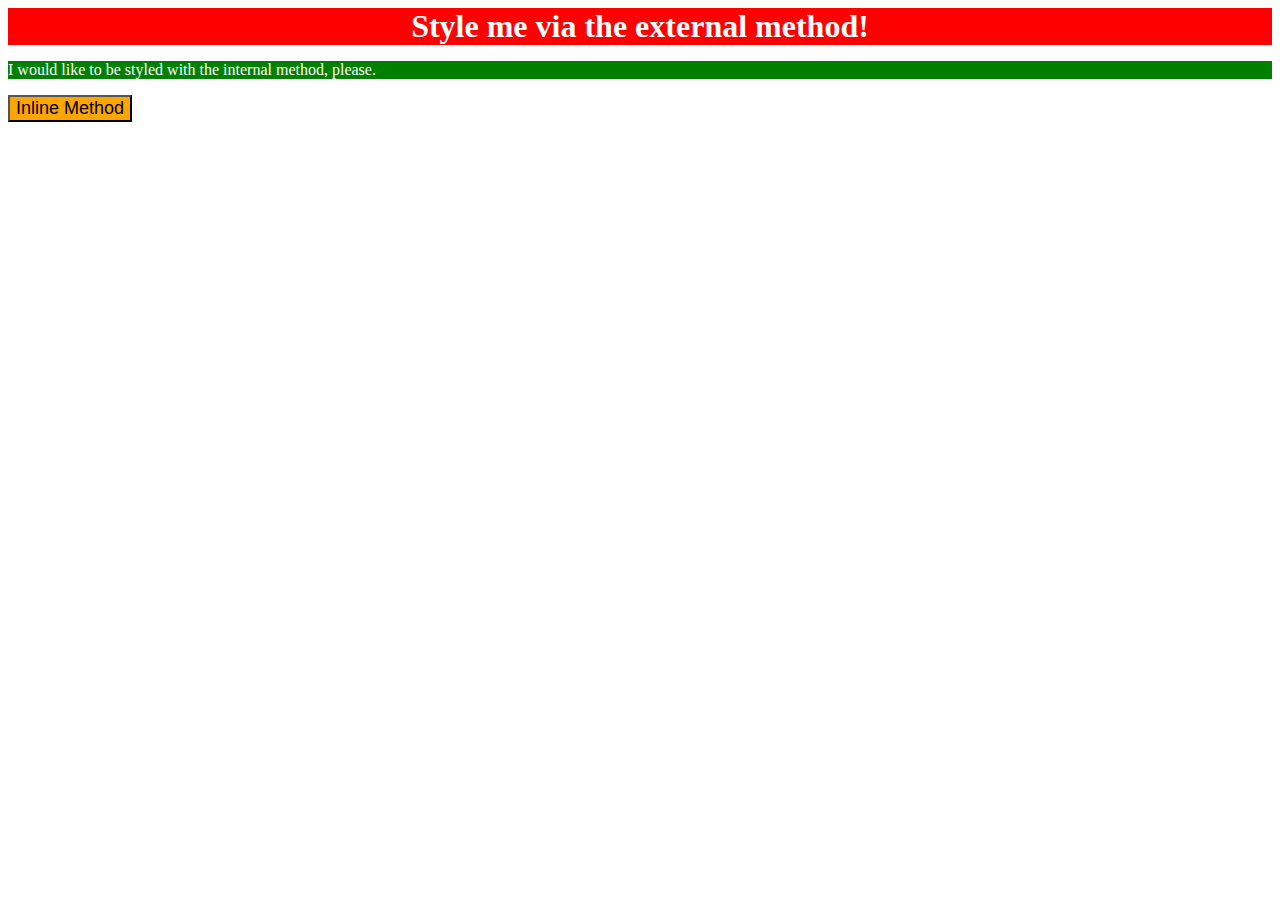
<file: foundations/01-css-methods/index.html>
<!DOCTYPE html>
<html lang="en">
  <head>
    <meta charset="UTF-8">
    <meta http-equiv="X-UA-Compatible" content="IE=edge">
    <meta name="viewport" content="width=device-width, initial-scale=1.0">
    <link rel="stylesheet" href="styles.css">
    <style>
      p {
        background-color: green;
        color: white;
        font: 18px;
      }
    </style>
    <title>Methods for Adding CSS</title>
  </head>
  <body>
    <div>Style me via the external method!</div>
    <p>I would like to be styled with the internal method, please.</p>
    <button style="background-color: orange; font-size: 18px;">Inline Method</button>
  </body>
</html>
</file>
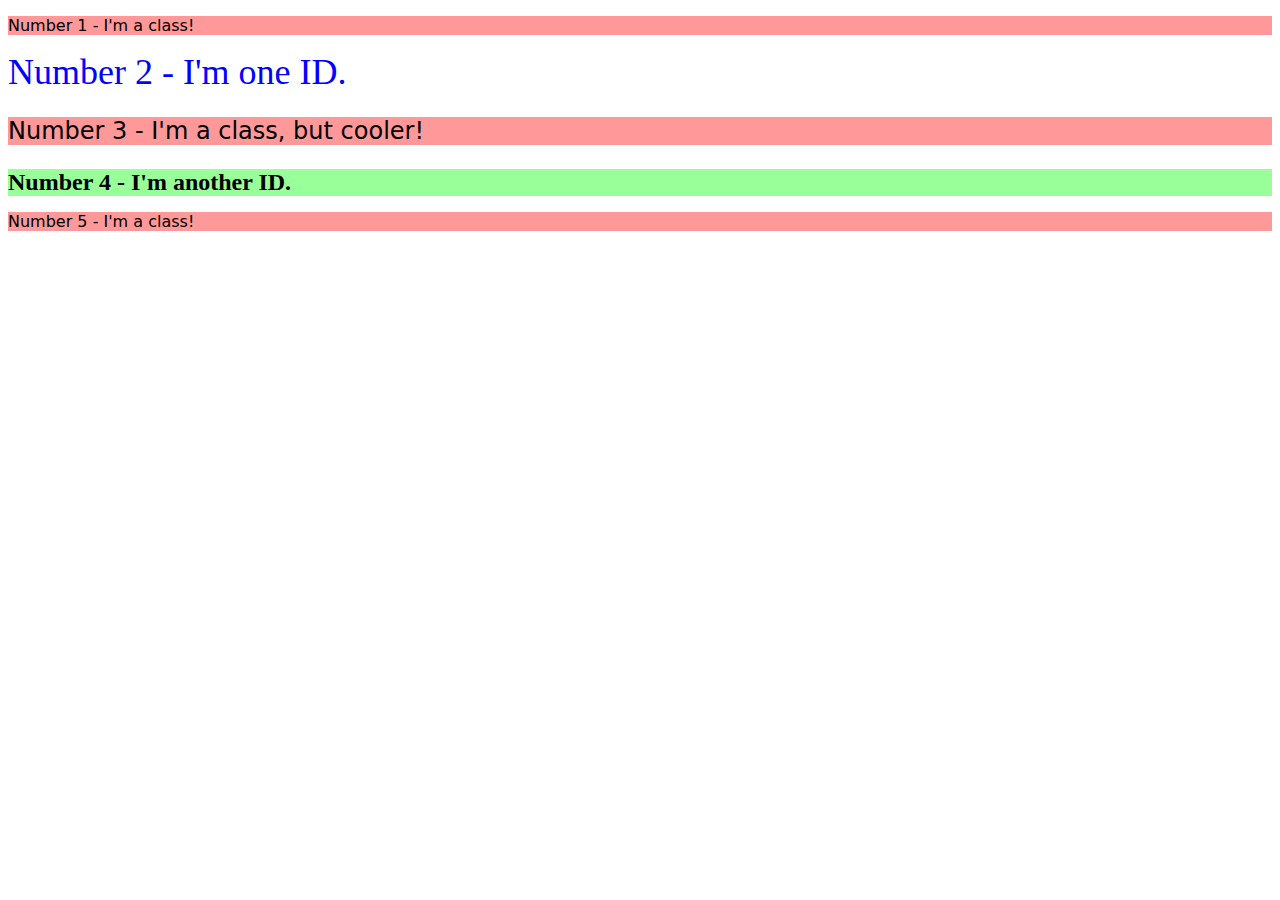
<file: foundations/02-class-id-selectors/index.html>
<!DOCTYPE html>
<html lang="en">
  <head>
    <meta charset="UTF-8">
    <meta http-equiv="X-UA-Compatible" content="IE=edge">
    <meta name="viewport" content="width=device-width, initial-scale=1.0">
    <title>Class and ID Selectors</title>
    <link rel="stylesheet" href="style.css">
  </head>
  <body>
    <p class="odd">Number 1 - I'm a class!</p>
    <div id="num2">Number 2 - I'm one ID.</div>
    <p class="odd font24">Number 3 - I'm a class, but cooler!</p>
    <div id="num4">Number 4 - I'm another ID.</div>
    <p class="odd">Number 5 - I'm a class!</p>
  </body>
</html>
</file>
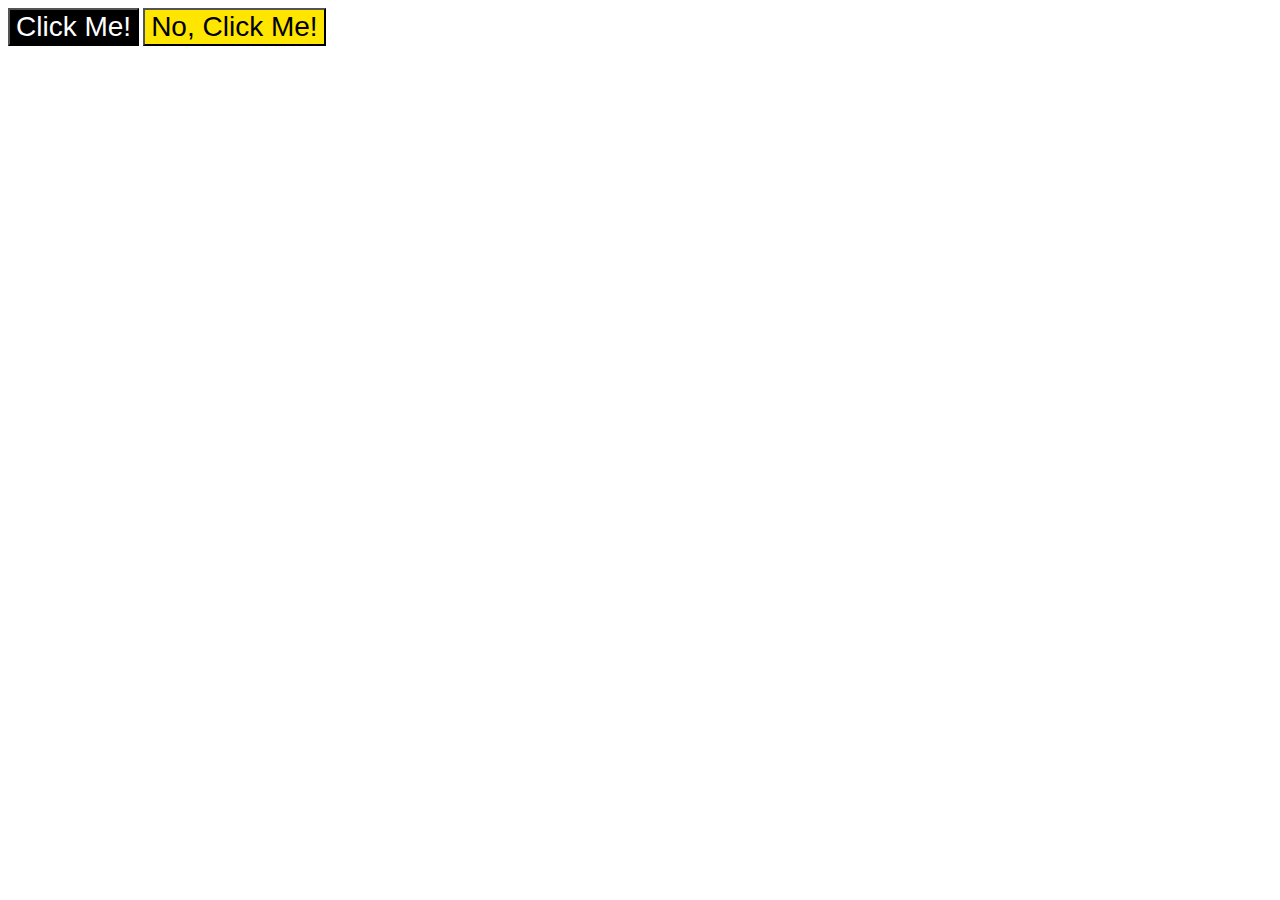
<file: foundations/03-grouping-selectors/index.html>
<!DOCTYPE html>
<html lang="en">
  <head>
    <meta charset="UTF-8">
    <meta http-equiv="X-UA-Compatible" content="IE=edge">
    <meta name="viewport" content="width=device-width, initial-scale=1.0">
    <title>Grouping Selectors</title>
    <link rel="stylesheet" href="style.css">
  </head>
  <body>
    <button class="button_blk">Click Me!</button>
    <button class="button_ylw">No, Click Me!</button>
  </body>
</html>
</file>
<file: foundations/01-css-methods/styles.css>
/* styles.css */

div {
    background-color: red;
    color: white;
    font-size: 32px;
    text-align: center;
    font-weight: bold
}
</file>
<file: foundations/02-class-id-selectors/style.css>
.odd {
    background-color: rgb(255,153,153);
    font-family: "Verdana", "DejaVu Sans", sans-serif;
}

#num2 {
    color: rgb(0, 0, 255);
    font-size: 36px;
}

.font24 {
    font-size: 24px;
}

#num4 {
    background-color: rgb(153,255,153);
    font-size: 24px;
    font-weight: bold;
}
</file>
<file: foundations/03-grouping-selectors/style.css>
.button_blk,
.button_ylw {
    font-size: 28px;
    font-family: Helvetica, "Times New Roman", sans-serif;
}

.button_blk {
    background-color: #000000;
    color: white;
}

.button_ylw {
    background-color: rgb(255, 230, 0);
}
</file>
